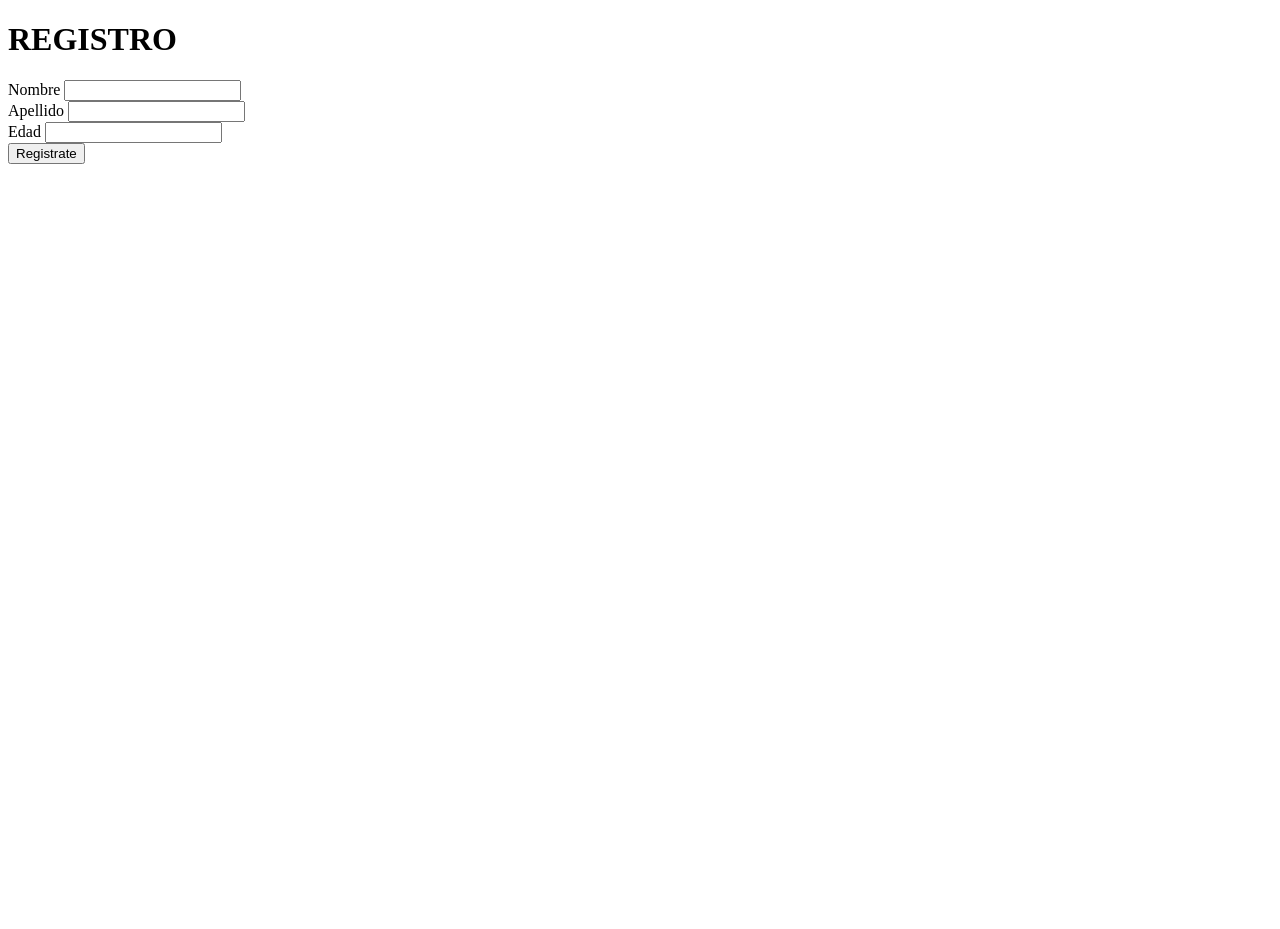
<file: templates/index.html>
<!DOCTYPE html>
<html lang="en">
<head>
    <meta charset="UTF-8">
    <meta name="viewport" content="width=device-width, initial-scale=1.0">
    <title>Registro</title>
    <link rel="stylesheet" href="/static/css/style.css">
</head>
<body>
    <h1>REGISTRO</h1>
    <form 
    class="formulario"
    method = "POST"
    action = "{{ url_for('registro') }}">

        <div class="campo">
            <label for="nombre">Nombre</label>
            <input type="text" id="nombre" name="nombre" required/>
        </div>

        <div class="campo">
            <label for="apellido">Apellido</label>
            <input type="text" id="apellido" name="apellido" required>
        </div>

        <div class="campo">
            <label for="edad">Edad</label>
            <input type="number" id="edad" name="edad" required>
        </div>
        <div class="boton">
            <button class="registrar" type="submit">
                Registrate
            </button>
        </div>
    </form>
</body>
</html>
</file>
<file: static/css/style.css>
body{
    margin 0;
    min-height: 100vh;

    background-image: url("https://images.unsplash.com/photo-1432821596592-e2c18b78144f?fm=jpg&q=60&w=3000&auto=format&fit=crop&ixlib=rb-4.1.0&ixid=M3wxMjA3fDB8MHxzZWFyY2h8Mnx8Zm9uZG8lMjBkZSUyMGxhJTIwcCVDMyVBMWdpbmElMjBkZSUyMGluaWNpbyUyMGRlJTIwc2VzaSVDMyVCM258ZW58MHx8MHx8fDA%3D");
    
    background-size: cover;
    background-position: center;
    background-repeat: no-repeat;
    background-attachment: fixed;

}
</file>
